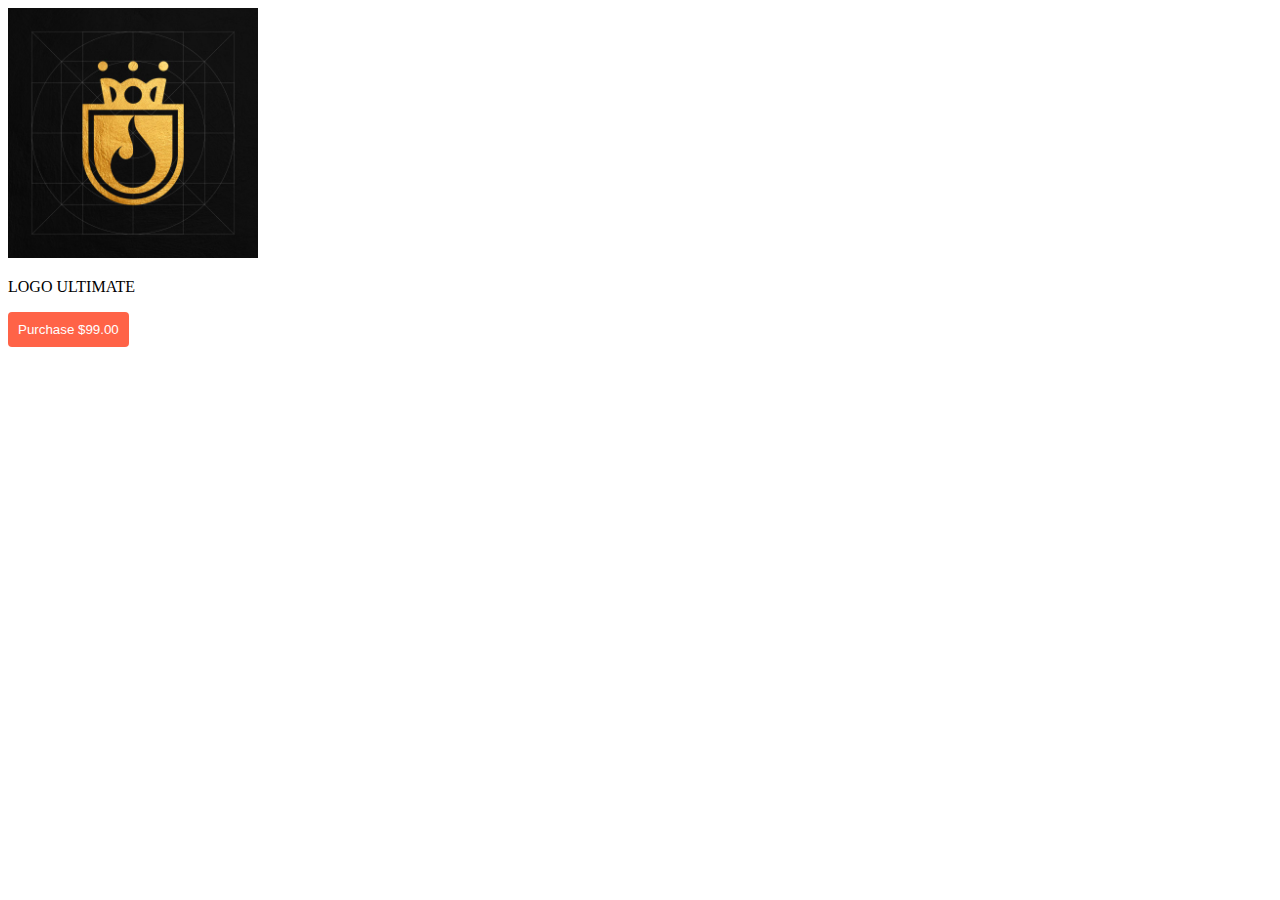
<file: index.html>
<!DOCTYPE html>
<html lang="en">
<head>
    <meta charset="UTF-8">
    <meta name="viewport" content="width=device-width, initial-scale=1.0">
    <title>JS</title>
    <link rel="stylesheet" href="./css/style.css">
</head>
<body>
    
    <div class="container">
        <img src="./img/WhatsApp Image 2023-01-02 at 11.02.41 AM (6).jpeg" alt="" width="250px">

        <p>LOGO ULTIMATE</p>
        <button id="btn-purchase">Purchase $99.00</button>
        
        <p class="error"></p>
    </div>


<script src="./js/script.js"></script>
</body>
</html>
</file>
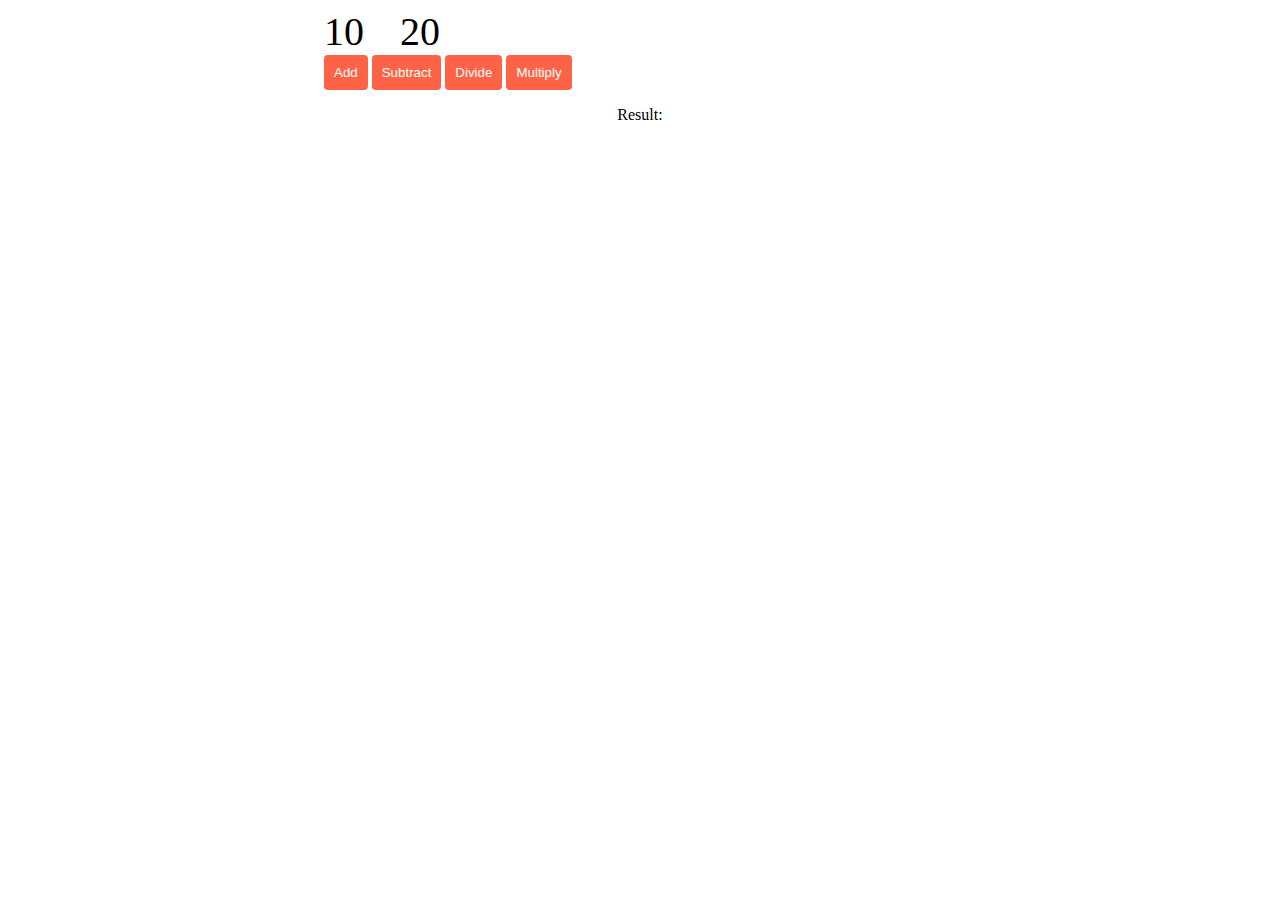
<file: calc.html>
<!DOCTYPE html>
<html lang="en">

<head>
    <meta charset="UTF-8">
    <meta name="viewport" content="width=device-width, initial-scale=1.0">
    <title>MINI CALC</title>
    <link rel="stylesheet" href="./css/style1.css">
</head>

<body>

    <div class="main">
        <span id="num1"></span>
        &nbsp;
        &nbsp;
        &nbsp;
        &nbsp;
        <span id="num2"></span>

        <br>
    
        <button id="add">Add</button>
        <button id="sub">Subtract</button>
        <button id="div">Divide</button>
        <button id="mult">Multiply</button>
    
        <p id="result">Result: </p>
    </div>


    <script src="./js/calc.js"></script>
</body>

</html>
</file>
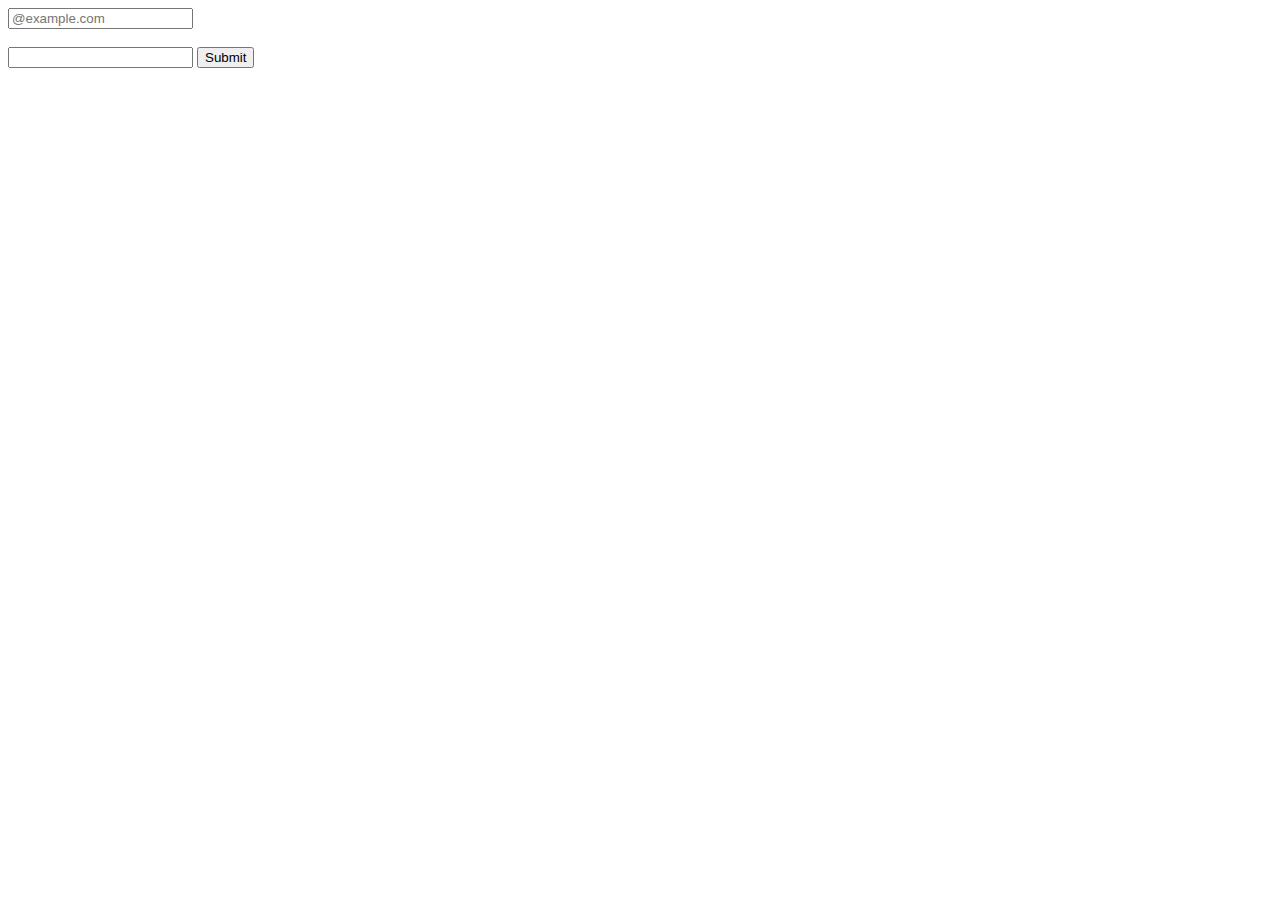
<file: test.html>
<!DOCTYPE html>
<html lang="en">

<head>
    <meta charset="UTF-8">
    <meta name="viewport" content="width=device-width, initial-scale=1.0">
    <title>JS</title>
    <!-- <script src="//code.tidio.co/2hkhztfgimarggcudebbmsehuzfy8fof.js" async></script> -->
</head>

<body>

    <input type="email" name="email" id="email" placeholder="@example.com">
    <br><br>
    <input type="password" name="password" id="password">

    <input type="submit" value="Submit" id="btn">

    <p id="msg1"></p>
    <p id="msg2"></p>
    <p id="error"></p>

    <script>
        let btnSubmit = document.querySelector('#btn');
        let errMsg = document.querySelector('#error');
        let msg1 = document.querySelector('#msg1');
        let msg2 = document.querySelector('#msg2');


        btnSubmit.addEventListener('click', () => {
            let email = document.querySelector('#email').value;
            let pwd = document.querySelector('#password').value;

            errMsg.style.color = "red";
            errMsg.style.fontSize = "10px";

            if(email == "" || pwd == ""){
                errMsg.innerText = "This field cannot be empty!";
                msg1.innerText = ""
                msg2.innerText = ""
            }
            if(email == "" && pwd == ""){
                errMsg.innerText = "Both fields cannot be empty!";
                msg1.innerText = ""
                msg2.innerText = ""
            }
            if(email != "" && pwd != ""){
                msg1.innerText = "Your Email Address is : " + email;
                msg2.innerText = "Your Password is : " + pwd;
                errMsg.innerText = "";
            }







            // if(email.innerText == ""){
            //     msg1.style.display = "none";
            //     msg2.style.display = "none";
            //     errMsg.style.color = "red"
            //     errMsg.innerText = "Fields are empty"
            // }




        });

    </script>


</body>

</html>
</file>
<file: css/style.css>
button{
    padding: 10px;
    border-radius: 4px;
    border: 0;
    background-color: tomato;
    color: white;
}

.error{
    color: red;
}
</file>
<file: css/style1.css>
.main{
    width: 50%;
    margin: auto;
}
button{
    padding: 10px;
    border-radius: 4px;
    border: 0;
    background-color: tomato;
    color: white;
}

#result{
    text-align: center;
}
span{
    font-size: 40px;
}
</file>
